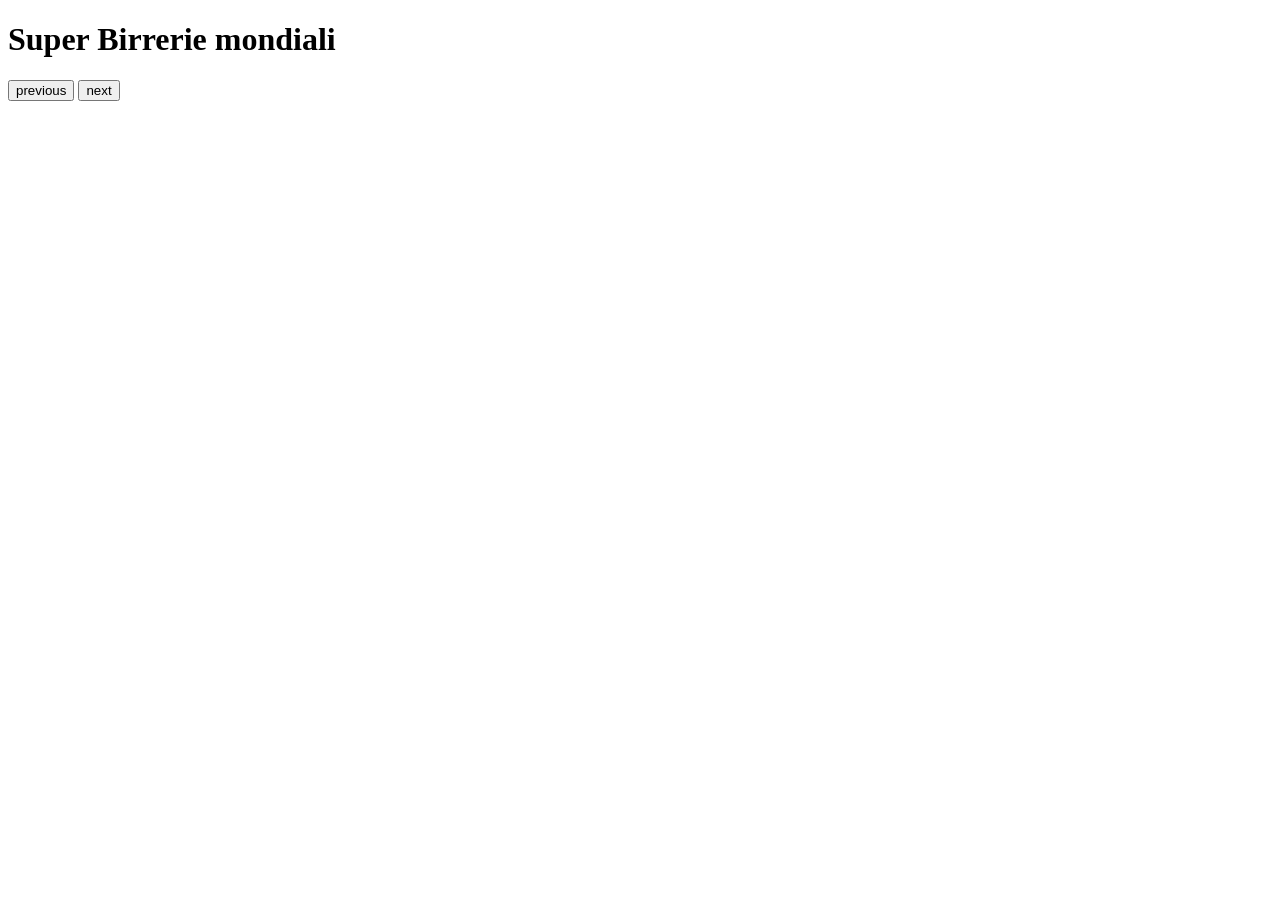
<file: index.html>
<!DOCTYPE html>
<html lang="en">
<head>
    <meta charset="UTF-8">
    <meta name="viewport" content="width=device-width, initial-scale=1.0">
    <title>open Brewery</title>
    <link rel="stylesheet" href="./style.css">
</head>
<body>
    <header>
        <h1>Super Birrerie mondiali</h1>
        <div>
            <button onclick="previous()">previous</button>
            <button onclick="next()">next</button>
        </div>
    </header>
    <main>
        <div id="main-container">

        </div>
    </main>
</body>
<script src="./services/utility-service.js"></script>
<script src="./services/db-service.js"></script>
<script src="./main.js"></script>
</html>
</file>
<file: style.css>
.brewery-card{

    display: flex;
    flex-direction: column;
    padding: 1rem;     /*nuova unità di misura: relative alla dimensione di default del testo*/
    margin: 1rem;       /*la misura in rem cambia in base a quella scelta dall'utente*/
    border: 2px solid lime;
    gap: 4px;
}

.detail-header{
    display: flex;
  
}

.detail-header h2{
    margin:0px;
    padding: 3rem;
    gap: 8px;
}

#brewery-container{
    display: flex;
    flex-direction: column;
}
</file>
